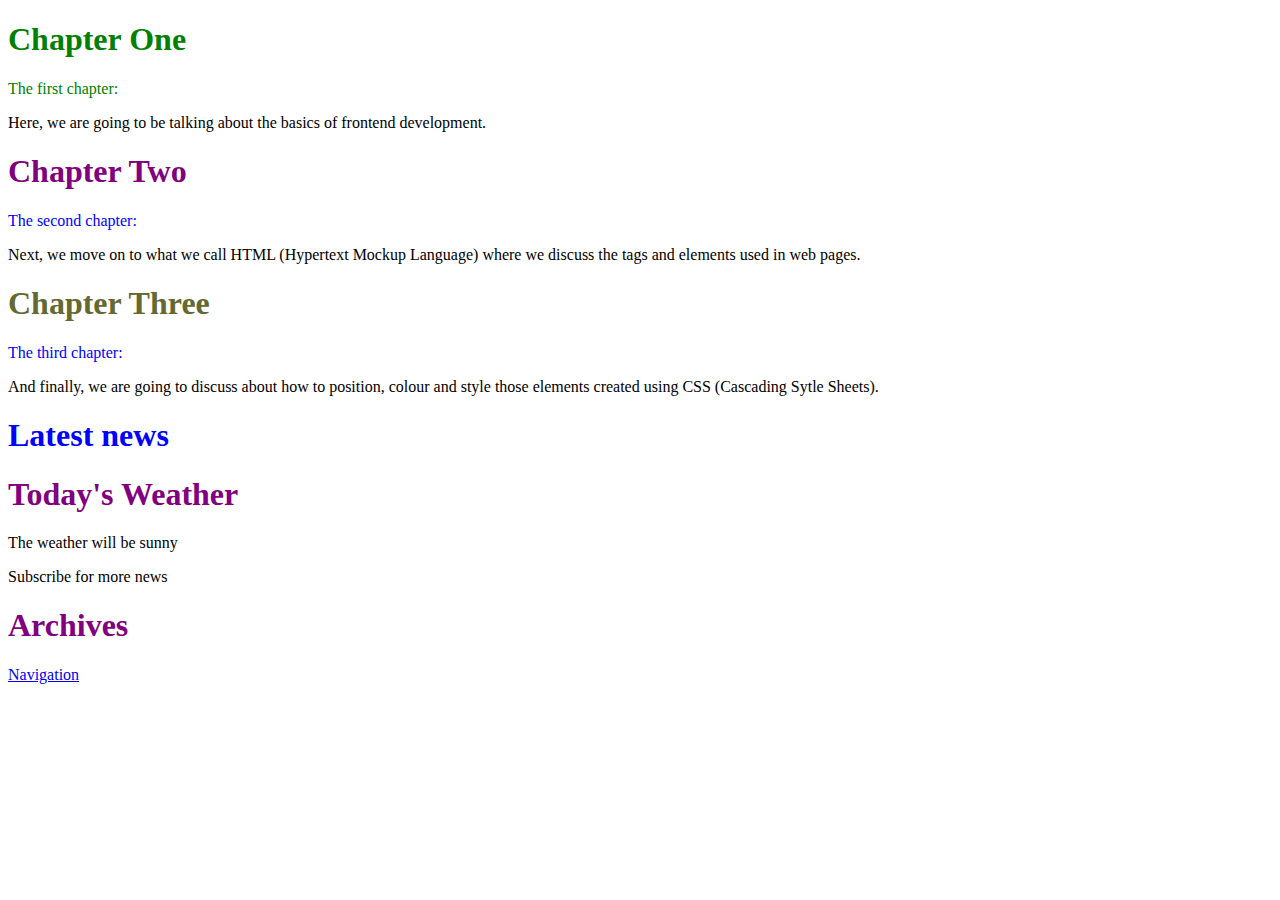
<file: index.html>
<!DOCTYPE html>
<html>
<head>
    <link rel="stylesheet" href="style.css"/>
</head>
<body>
    <h1 id="header1"> Chapter One</h1>
    <p id="p1">The first chapter:</p>
    <p>Here, we are going to be talking about the basics of frontend development.</p>
    <h1>Chapter Two</h1>
    <p id="p2">The second chapter:</p>
    <p>Next, we move on to what we call HTML (Hypertext Mockup Language) where we discuss the tags and elements used in web pages.</p>
    <h1 id="header3">Chapter Three</h1>
    <p id="p3">The third chapter:</p>
    <p>And finally, we are going to discuss about how to position, colour and style those elements created using CSS (Cascading Sytle Sheets).</p>
<div id="blog">
    <h1>Latest news</h1>
    <div>
        <h1>Today's Weather</h1>
        <p>The weather will be sunny</p>
    </div>
    <p>Subscribe for more news</p>
</div>
<div>
    <h1>Archives</h1>
</div>
<a href="navigation">Navigation</a>
</body>
</html>
</file>
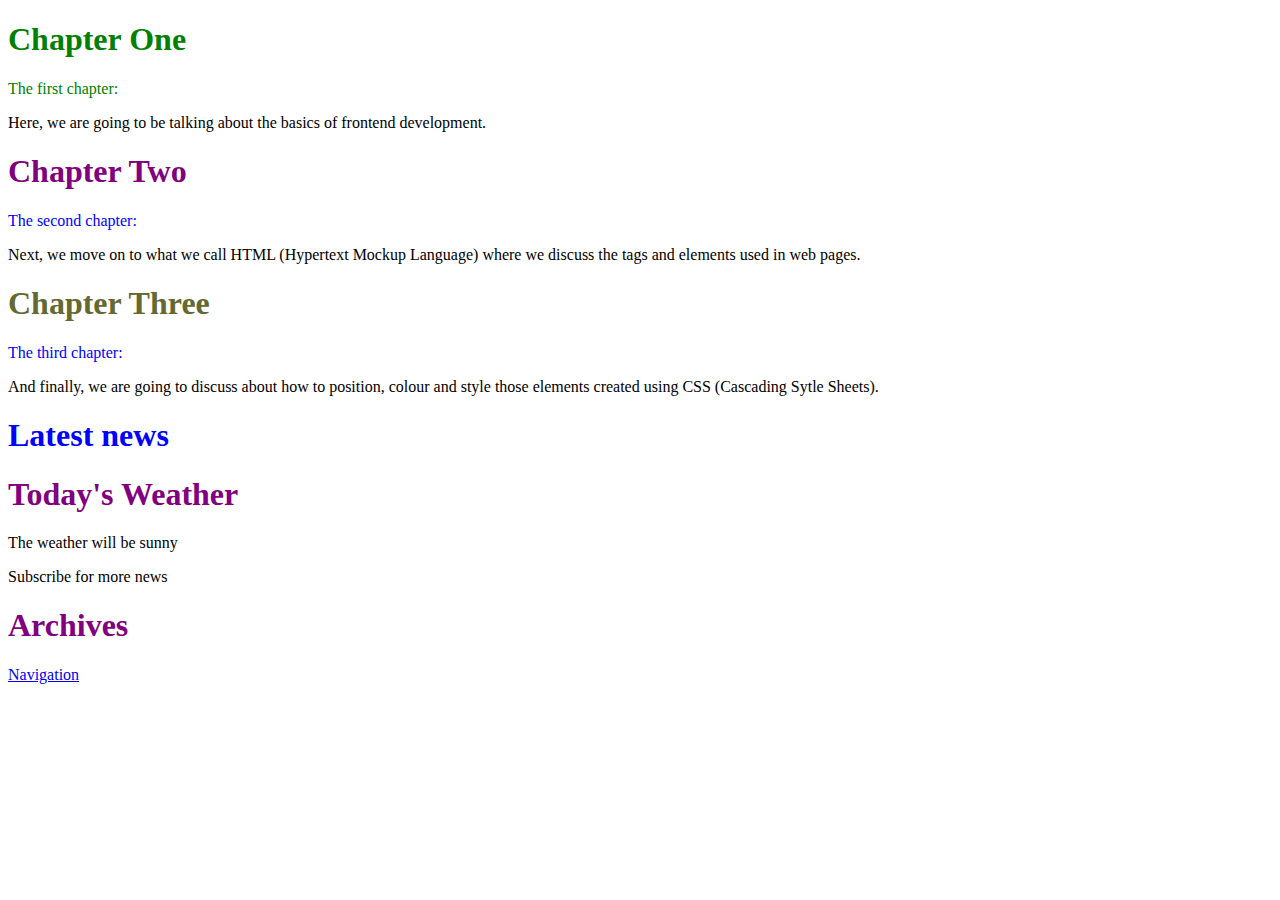
<file: index1.html>
<!DOCTYPE html>
<html>
<head>
    <link rel="stylesheet" href="style.css"/>
</head>
<body>
    <h1 id="header1"> Chapter One</h1>
    <p id="p1">The first chapter:</p>
    <p>Here, we are going to be talking about the basics of frontend development.</p>
    <h1>Chapter Two</h1>
    <p id="p2">The second chapter:</p>
    <p>Next, we move on to what we call HTML (Hypertext Mockup Language) where we discuss the tags and elements used in web pages.</p>
    <h1 id="header3">Chapter Three</h1>
    <p id="p3">The third chapter:</p>
    <p>And finally, we are going to discuss about how to position, colour and style those elements created using CSS (Cascading Sytle Sheets).</p>
<div id="blog">
    <h1>Latest news</h1>
    <div>
        <h1>Today's Weather</h1>
        <p>The weather will be sunny</p>
    </div>
    <p>Subscribe for more news</p>
</div>
<div>
    <h1>Archives</h1>
</div>
<a href="navigation">Navigation</a>
</body>
</html>
</file>
<file: style.css>
h1 {
color: purple;
}

#header1, #p1{
    color: green;
}
#p2, #p3{
    color: blue;
}
#header3{
    color: rgb(100, 105, 50);
}
#blog > h1 {
    color: blue;
}
a:hover{
    color: orange;
}
</file>
